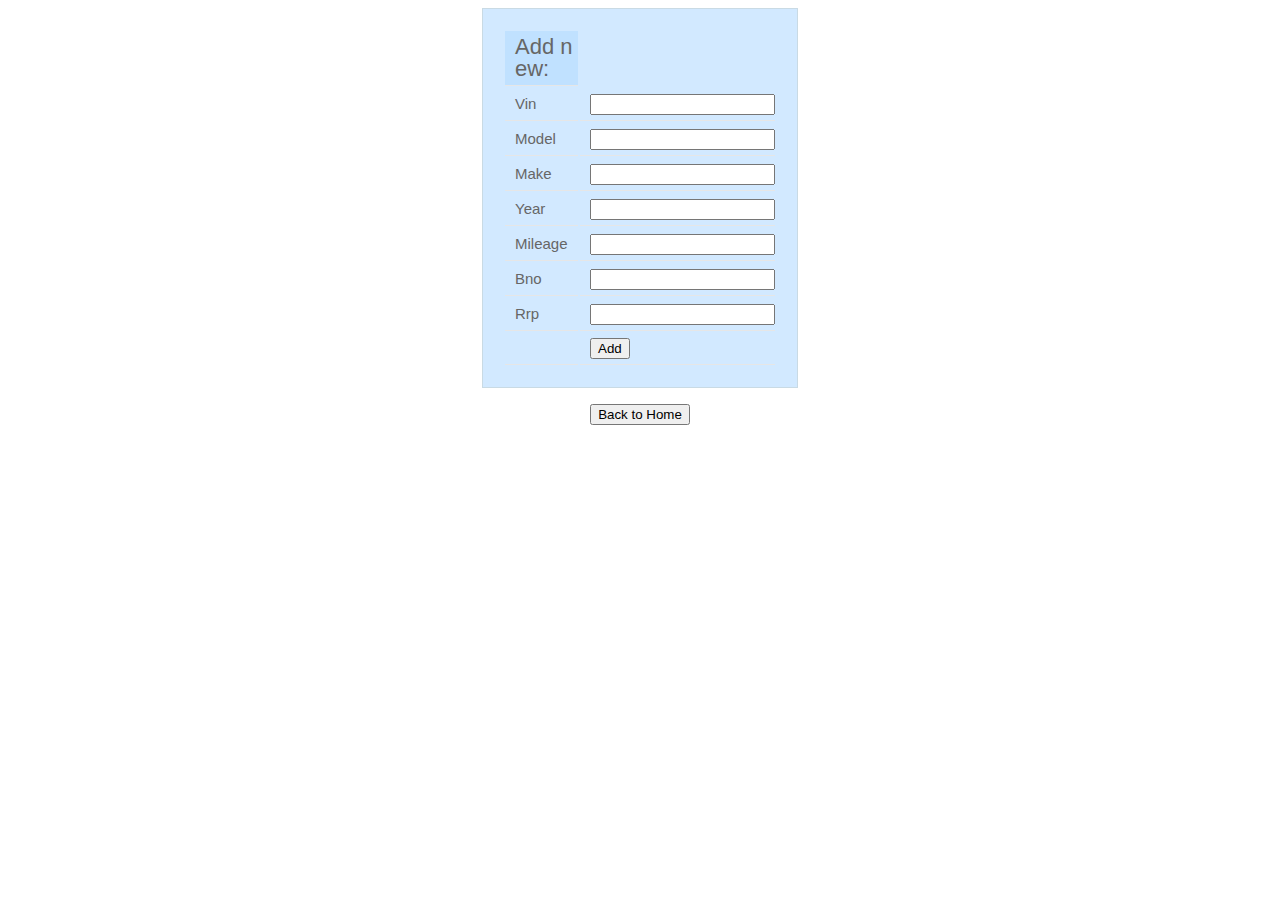
<file: dealers_crud/add.html>
<html>
<head>
	<title>Enter New data</title>
	<script src="/scripts/jquery-1.9.1.min.js" type="text/javascript"></script>
        <style type="text/css">
            .f1{
            	float: left; 
            	width: 100%;
            }

			.t2{ 
				clear: both;
				margin: 0px auto;
				border: 1px solid #c9dae4; 
				background: #D2E9FF;
				padding: 20px 20px 20px 20px;
				font: 15px Arial, Helvetica, sans-serif;
				color: #666;
			}
			.t2 tr td{ 
				border-bottom: 1px solid #e6e6e6; 
				padding: 5px 0px 5px 10px; 
				line-height:22px; 
				word-break:break-all;
			}
			.td1{
				font: 22px "Trebuchet MS", Arial, Helvetica, sans-serif;
				display: block;
				background: #C0E1FF;
			} 
        </style>
</head>

<body>
	

	<form action="add.php" method="post" name="form1" class = "f1">
		<table width="25%" border="0" class = "t2">
			<tr>
				<td class = "td1"> Add new: </td>
			</tr>
			<tr> 
				<td>Vin</td>
				<td><input type="text" name="Vin" required></td>
			</tr>
			<tr> 
				<td>Model</td>
				<td><input type="text" name="Model" required></td>
			</tr>
			<tr> 
				<td>Make</td>
				<td><input type="text" name="Make" ></td>
			</tr>
			<tr> 
				<td>Year</td>
				<td><input type="text" name="Year" required></td>
			</tr>
			<tr> 
				<td>Mileage</td>
				<td><input type="text" name="Mileage" required></td>
			</tr>
			<tr> 
				<td>Bno</td>
				<td><input type="text" name="Bno" required></td>
			</tr>
			<tr> 
				<td>Rrp</td>
				<td><input type="text" name="Rrp" required></td>
			</tr>
			<tr> 
				<td></td>
				<td><input type="submit" name="Submit" value="Add"></td>
			</tr>
		</table>
	</form>

	<form action="index.html">
		<div align = "center">
			<input type="submit" value="Back to Home">
		</div>
	</form>
</body>
</html>
</file>
